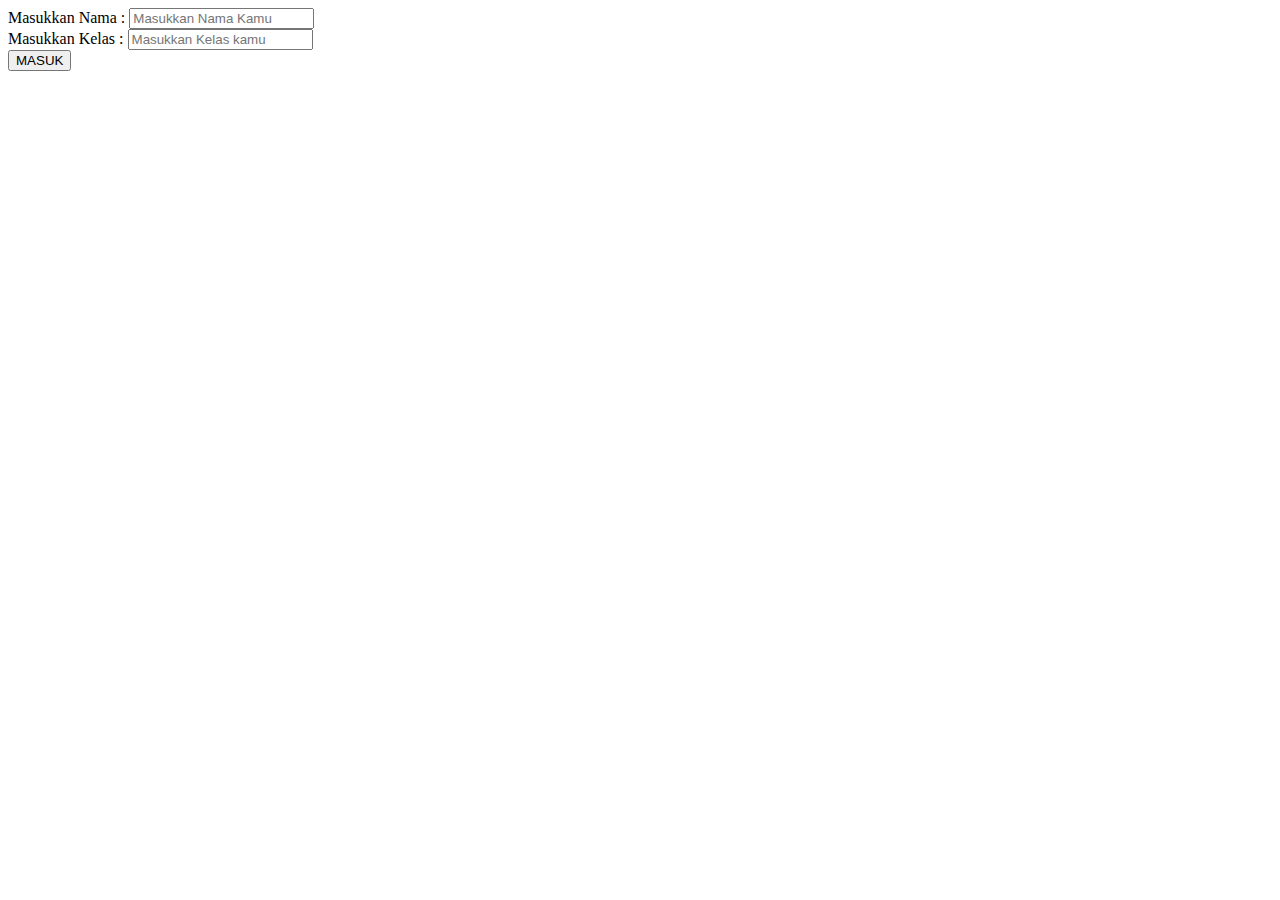
<file: index.html>
<!DOCTYPE html>
<html lang="en">
<head>
    <meta charset="UTF-8">
    <meta name="viewport" content="width=device-width, initial-scale=1.0">
    <title>Login Page</title>
</head>
<body>
    <div class="container"> 
     <form action="landpage.html" class="container-form">
        <label for="userName">Masukkan Nama : </label>
        <input type="text" id="userName" placeholder="Masukkan Nama Kamu">
        <br>
        <label for="class">Masukkan Kelas : </label>
        <input type="text" id="class" placeholder="Masukkan Kelas kamu">
        <br>
        <button onclick="saveValues()" class="in-button">MASUK</button>
     </form>
    </div>
    
    <script>
        function saveValues() {
            const nama = document.getElementById('userName').value;
            const kelas = document.getElementById('class').value;
            localStorage.setItem('userName', nama);
            localStorage.setItem('class', kelas);
            window.location.href = 'landpage.html';
        }
    </script>
</body>
</html>
</file>
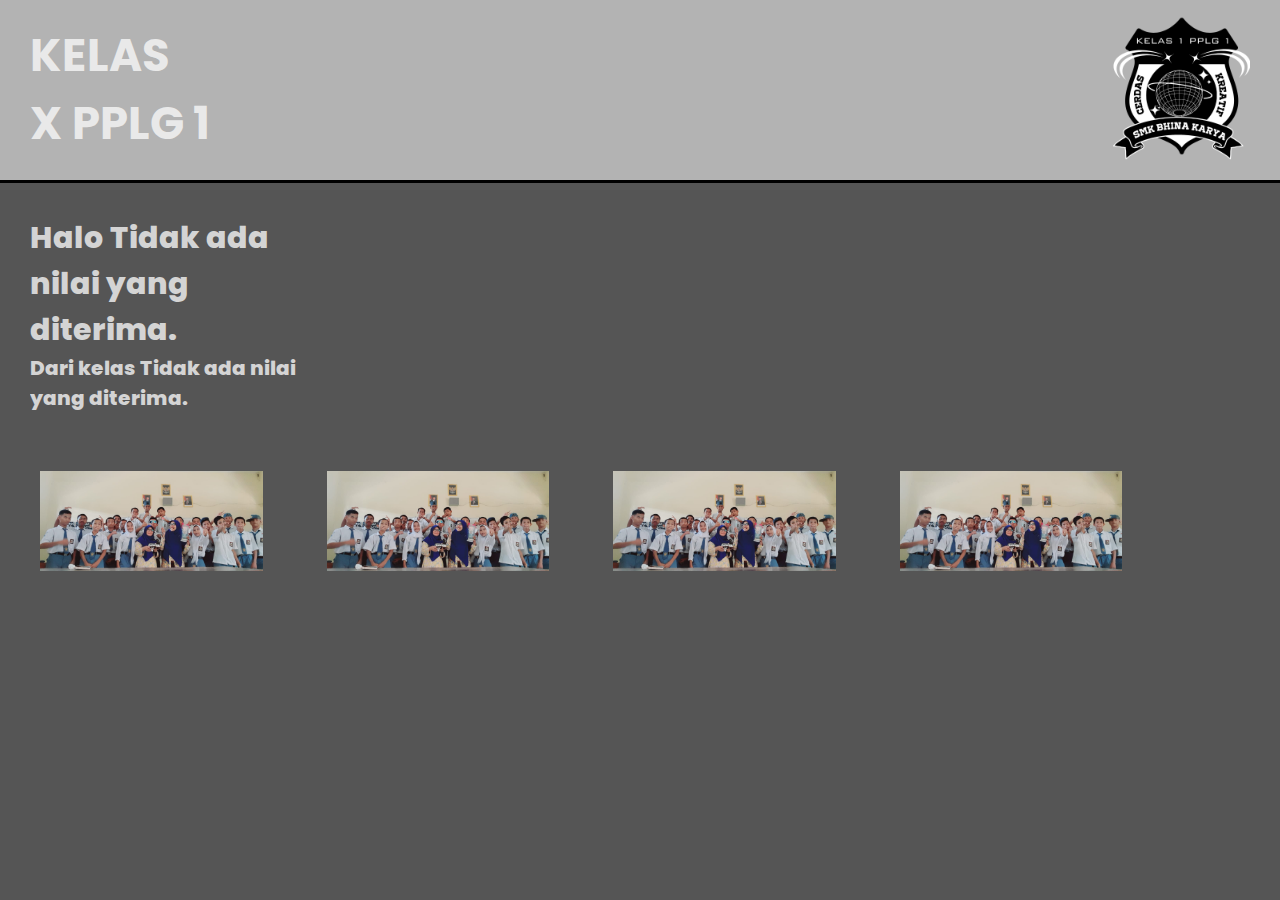
<file: landpage.html>
<!DOCTYPE html>
<html lang="en">

<head>
    <meta charset="UTF-8">
    <meta name="viewport" content="width=device-width, initial-scale=1.0">
    <link rel="stylesheet" href="lp.css">
    <title>X PPLG 1 Website</title>
</head>

<body>
    <!-- Header -->
    <header>
        <div class="teks">
            <h1>KELAS</h1>
            <h1>X PPLG 1</h1>
        </div>

        <div class="logo">
            <img src="asset/Kelas pplg 1.png" alt="">
        </div>
    </header>
    <!-- Header end -->

    <div class="display">
        <p id="displayValue"></p>
        <p id="displayValue2"></p>
    </div>  

    <div class="marquee">
        <img src="asset/WhatsApp Image 2025-04-17 at 17.59.07_82a05862.jpg " alt="">
        <img src="asset/WhatsApp Image 2025-04-17 at 17.59.07_82a05862.jpg " alt="">
        <img src="asset/WhatsApp Image 2025-04-17 at 17.59.07_82a05862.jpg" alt="">
        <img src="asset/WhatsApp Image 2025-04-17 at 17.59.07_82a05862.jpg" alt="">
    </div>

    <script>

        function addSpaces(value) {
            return value ? value.replace(/=/g, ' = ') : 'Tidak ada nilai yang diterima.';
        }
        const nama = localStorage.getItem('userName');
        const kelas = localStorage.getItem('class');
        document.getElementById('displayValue').innerText = `Halo ${addSpaces(nama)}`;
        document.getElementById('displayValue2').innerText = `Dari kelas ${addSpaces(kelas)}`;
    </script>
</body>

</html>
</file>
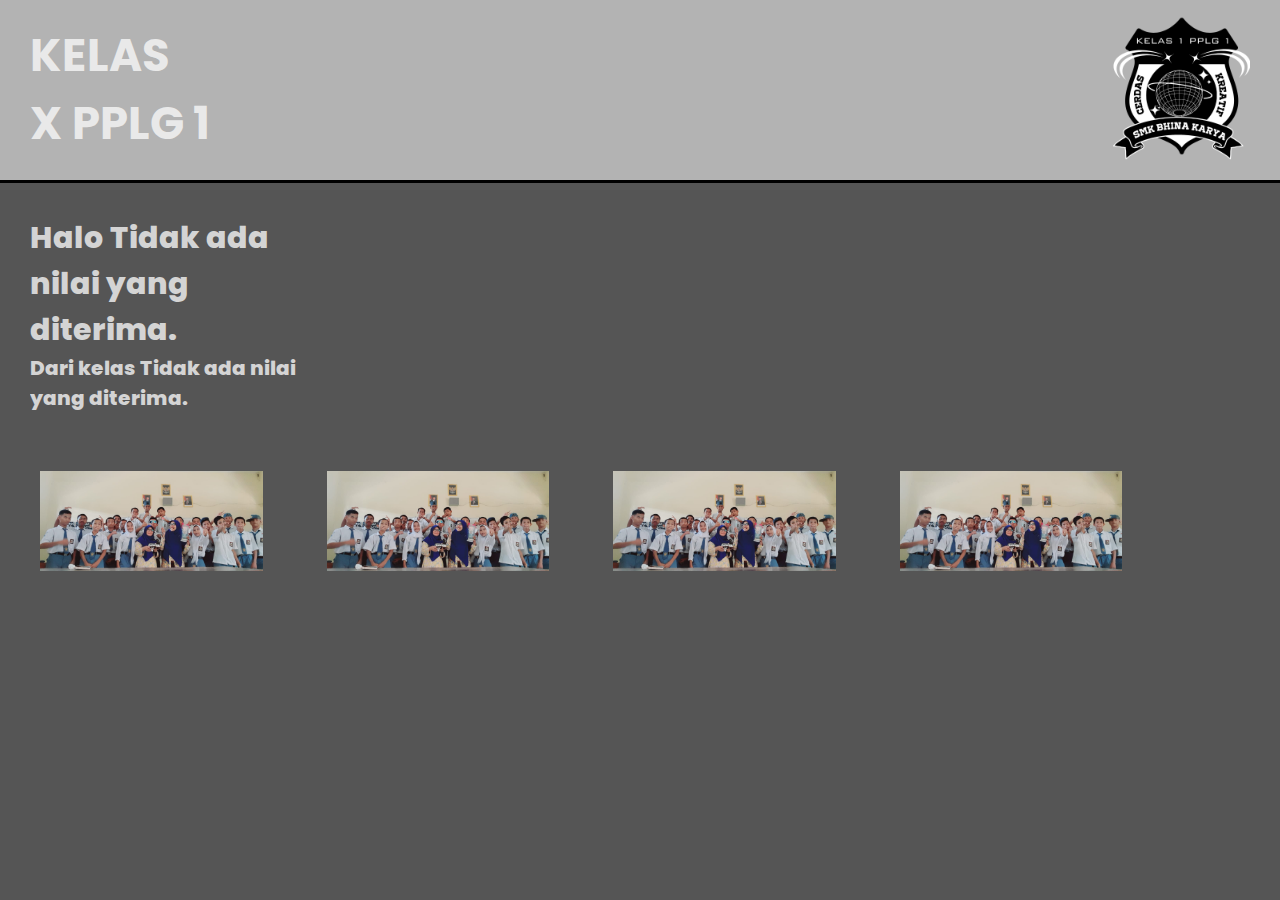
<file: landingPage/landpage.html>
<!DOCTYPE html>
<html lang="en">

<head>
    <meta charset="UTF-8">
    <meta name="viewport" content="width=device-width, initial-scale=1.0">
    <link rel="stylesheet" href="lp.css">
    <title>X PPLG 1 Website</title>
</head>

<body>
    <!-- Header -->
    <header>
        <div class="teks">
            <h1>KELAS</h1>
            <h1>X PPLG 1</h1>
        </div>

        <div class="logo">
            <img src="../asset/Kelas pplg 1.png" alt="">
        </div>
    </header>
    <!-- Header end -->

    <div class="display">
        <p id="displayValue"></p>
        <p id="displayValue2"></p>
    </div>  

    <div class="marquee">
        <img src="../asset/WhatsApp Image 2025-04-17 at 17.59.07_82a05862.jpg " alt="">
        <img src="../asset/WhatsApp Image 2025-04-17 at 17.59.07_82a05862.jpg " alt="">
        <img src="../asset/WhatsApp Image 2025-04-17 at 17.59.07_82a05862.jpg" alt="">
        <img src="../asset/WhatsApp Image 2025-04-17 at 17.59.07_82a05862.jpg" alt="">
    </div>

    <script>

        function addSpaces(value) {
            return value ? value.replace(/=/g, ' = ') : 'Tidak ada nilai yang diterima.';
        }
        const nama = localStorage.getItem('userName');
        const kelas = localStorage.getItem('class');
        document.getElementById('displayValue').innerText = `Halo ${addSpaces(nama)}`;
        document.getElementById('displayValue2').innerText = `Dari kelas ${addSpaces(kelas)}`;
    </script>
</body>

</html>
</file>
<file: lp.css>
* {
    margin: 0;
    padding: 0;
    overflow: hidden;
}

body {
    height: 100vh;
    width: 100vw;
    background: rgb(85, 85, 85);  
background-size: cover; 
}

header {
    background-color: rgba(255, 255, 255, 0.555);
    overflow: hidden;
    position: relative;
    width: 100vw;
    height: 180px;
    display: flex;
    justify-content: space-between;
    align-items: center;
    border-bottom: 3px solid black;
}
.teks{
    width: 200px;
    height: auto;
    margin-left: 30px;
    display: flex;
    flex-wrap: wrap;
}
.teks h1{
    font-family: font;
    font-size: 45px;
    text-align: center;
    font-weight: 1000;
    color: rgba(255, 255, 255, 0.719);
}
@font-face {
    font-family: font;
    src: url(asset/font/Poppins-Bold.ttf);
}

.logo{
    width: 140px;
    height: auto;
    margin: 30px;
}

.logo img{
    width: 100%;
    height: 100%;
    object-fit: cover;
    aspect-ratio: 1/1;
    height: 200px;
}

#displayValue{
    font-size: 30px;
}

#displayValue2{
    font-size: 20px;
}

#displayValue, #displayValue2{
    font-family: font2;
    font-weight: bolder;
    color: rgba(255, 255, 255, 0.76) ;
}

@font-face {
    font-family: font2;
    src: url(asset/font/Poppins-ExtraBold.ttf);
}

.display{
    margin-top: 2em;
    width: 300px;
    display: flex;
    flex-wrap: wrap;
    margin-left: 30px;
}


.marquee {
    margin-top: 3rem ;
    width: 100%; /* Lebar penuh */
    overflow: hidden; /* Menyembunyikan gambar yang keluar dari batas */
    white-space: nowrap; /* Mencegah gambar terputus ke baris baru */
    padding: 10px; /* Ruang di dalam */
}

.marquee img {
    display: inline-block; /* Membuat gambar berjalan */
    height: 100px; /* Tinggi gambar */
    margin-right: 30px;
    margin-left: 30px;
    animation: marquee 10s linear infinite; /* Animasi berjalan */
}

@keyframes marquee {
    0% {
        transform: translateX(0%); /* Mulai dari luar kanan */
    }
    50%{
        transform: translateX(100%); /* Mulai dari luar kanan */
    }
    100% {
        transform: translateX(0%); /* Berhenti di luar kiri */
    }
}
</file>
<file: landingPage/lp.css>
* {
    margin: 0;
    padding: 0;
    overflow: hidden;
}

body {
    height: 100vh;
    width: 100vw;
    background: rgb(85, 85, 85);  
background-size: cover; 
}

header {
    background-color: rgba(255, 255, 255, 0.555);
    overflow: hidden;
    position: relative;
    width: 100vw;
    height: 180px;
    display: flex;
    justify-content: space-between;
    align-items: center;
    border-bottom: 3px solid black;
}
.teks{
    width: 200px;
    height: auto;
    margin-left: 30px;
    display: flex;
    flex-wrap: wrap;
}
.teks h1{
    font-family: font;
    font-size: 45px;
    text-align: center;
    font-weight: 1000;
    color: rgba(255, 255, 255, 0.719);
}
@font-face {
    font-family: font;
    src: url(../asset/font/Poppins-Bold.ttf);
}

.logo{
    width: 140px;
    height: auto;
    margin: 30px;
}

.logo img{
    width: 100%;
    height: 100%;
    object-fit: cover;
    aspect-ratio: 1/1;
    height: 200px;
}

#displayValue{
    font-size: 30px;
}

#displayValue2{
    font-size: 20px;
}

#displayValue, #displayValue2{
    font-family: font2;
    font-weight: bolder;
    color: rgba(255, 255, 255, 0.76) ;
}

@font-face {
    font-family: font2;
    src: url(../asset/font/Poppins-ExtraBold.ttf);
}

.display{
    margin-top: 2em;
    width: 300px;
    display: flex;
    flex-wrap: wrap;
    margin-left: 30px;
}


.marquee {
    margin-top: 3rem ;
    width: 100%; /* Lebar penuh */
    overflow: hidden; /* Menyembunyikan gambar yang keluar dari batas */
    white-space: nowrap; /* Mencegah gambar terputus ke baris baru */
    padding: 10px; /* Ruang di dalam */
}

.marquee img {
    display: inline-block; /* Membuat gambar berjalan */
    height: 100px; /* Tinggi gambar */
    margin-right: 30px;
    margin-left: 30px;
    animation: marquee 10s linear infinite; /* Animasi berjalan */
}

@keyframes marquee {
    0% {
        transform: translateX(0%); /* Mulai dari luar kanan */
    }
    50%{
        transform: translateX(100%); /* Mulai dari luar kanan */
    }
    100% {
        transform: translateX(0%); /* Berhenti di luar kiri */
    }
}
</file>
